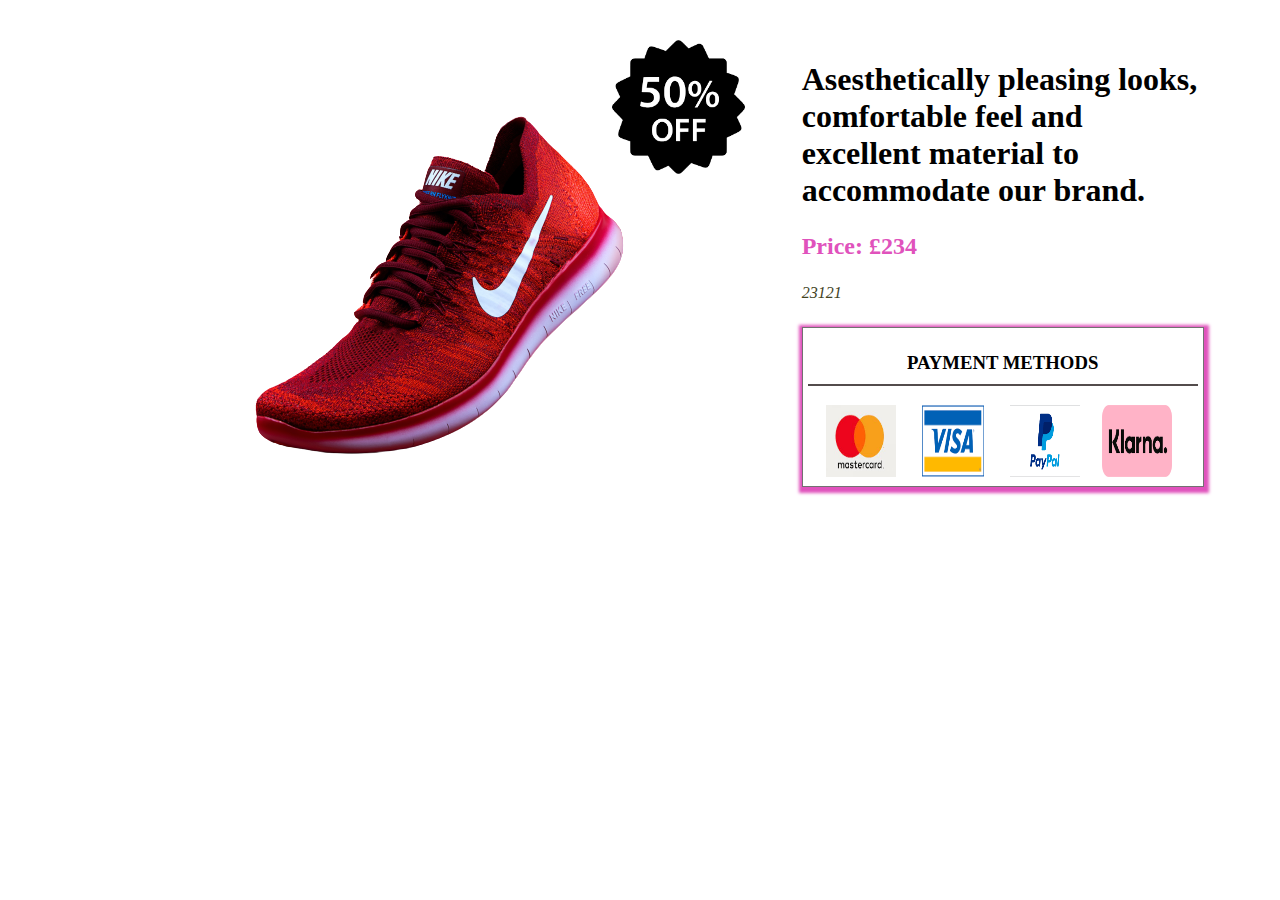
<file: description/description.html>
<!DOCTYPE html>
<html>
<head>
    <meta charset="utf-8" />
    <meta http-equiv="X-UA-Compatible" content="IE=edge">
    <title>Page Title</title>
    <meta name="viewport" content="width=device-width, initial-scale=1">
    <link rel="stylesheet" href="styles.css">
    <link rel="stylesheet" href="https://pro.fontawesome.com/releases/v5.10.0/css/all.css" integrity="sha384-AYmEC3Yw5cVb3ZcuHtOA93w35dYTsvhLPVnYs9eStHfGJvOvKxVfELGroGkvsg+p" crossorigin="anonymous"/>
</head>
<body>
    <section>
        <div class="container">
          
        
             <!-- Big Image //// -->
            <div class="secound_div">
                <img id="mainImg" src="shoe.png" alt="">
            </div>
            <!--// -->
            <div class="Detail">
            <div class="Off">
              
                <img src="sales.png" alt="sale">
            </div>
            <div class="Main-Detail">
               <h1>Asesthetically pleasing looks, comfortable feel and excellent material to accommodate our brand.</h1>
               <p id="price">Price: £234</p>
               <div class="rating">
                <i class="fas fa-star"></i>
                <i class="fas fa-star"></i>
                <i class="fas fa-star"></i>
               <i class="fas fa-star-half-alt"> 23121</i>
            </div>
           
                <div class="payment_methods">
                    <h3>PAYMENT METHODS</h3>
                    <div>
                      <a><img src="pay1.jpg" alt=""></a>  
                      <a><img src="pay2.png" alt=""></a>  
                      <a><img src="pay3.png" alt=""></a>  
                      <a><img src="pay4.png" alt=""></a>  

                    </div>
                </div>
            </div>
            
            </div>
   

            </div>
           
            </div>
        </div>
            <div>

        
    </section>


    <script src="./main.js"></script>

</body>
</html>
</file>
<file: description/styles.css>
.container {
  /* border: 2px solid black; */
  margin: 20px;
  display: flex;
  padding: 20px;
}
.first_div {
  width: 10%;
}
.first_div img {
  width: 100%;
  padding: 20px;
  display: block;
  border-bottom:2PX solid rgb(70, 66, 66); 
}
.first_div img:hover {
  border-bottom: 2px solid black;
  box-shadow: 2px 3px 4px 1px rgb(114, 61, 61);
  cursor: pointer;
  background: wheat;
}
.secound_div {
  /* border: 2px solid red; */
  text-align: center;
  height: 60%;
  width: 40%;
  margin-left: 90px;
  margin-top: 50px;
}
.secound_div:hover {
  cursor: pointer;
}
.Detail{
  display:flex;
  width: 50%;
  
  
}
.Off img{
width: 70%;
}

.Main-Detail{

   width:80% ;

}
.Main-Detail p{
  font-size: 24px;
  font-weight: 600;
  color:rgb(224, 82, 188);
}
.Main-Detail i{
color: rgb(66, 66, 30);
}
.Main-Detail i:hover{
  color: rgb(66, 66, 30);
  cursor: pointer;
  color: rgb(73, 88, 231);
  }
.shoe_selection img{
  width: 15%; 
  border: 2px solid red;
  border-radius: 50%;
  height: 60px;
  padding: 5px;
}
.shoe_selection img:hover{
  width: 15%; 
  border: 2px solid rgb(80, 180, 13);
  border-radius: 50%;
  cursor: pointer;
  height: 60px;
  padding: 5px;
}
#size{
  
  display: grid;
 grid-template-rows: 20px  20px  20px 20px;
 grid-template-columns: 1fr 1fr 1fr 1fr ;  
 grid-gap: 30px;
}
.siza_1{

  text-align: center;
  padding: 20px;
  height: 25vh;  
  
}
.num{
  
  padding: 10px;
  box-shadow: 1px 2px 3px 4px rgb(68, 54, 54);
}
.num:hover{
  width: 60%;
  cursor: pointer;
  box-shadow: 1px 2px 3px 4px rgb(133, 66, 66);
}
.payments button{
width: 30%;
text-align: left;
padding: 20px;
border: 3PX solid blue;
cursor: pointer;
border-radius:20PX;
box-shadow: 1px 2px 3px 4px black; 
}
.last_first_buttons button{
  margin-top: 30px;
  text-align: left;
  padding: 20px;
  border: none;
  background-color:rgb(82, 155, 224);
  cursor: pointer;
  width: 80%;
}
.last_first_buttons button:hover{
  box-shadow: 1px 2px 3px 2px rgb(37, 37, 37);
}
.last_secound_buttons button{
  margin-top: 30px;
  text-align: left;
  padding: 20px;
  border: none;
  background-color:rgb(224, 82, 188);
  cursor: pointer;
  width: 80%;
}
.last_secound_buttons button:hover{
  box-shadow: 1px 2px 3px 2px rgb(58, 36, 53);
  cursor: pointer;
}
.payment_methods{
  border: 1px solid rgb(114, 113, 113);
  margin-top: 25px;
  padding: 5px;
  box-shadow: 1px 2px 3px 4px rgb(224, 82, 188);
}
.payment_methods h3{
  text-align: center;
border-bottom: 2px solid rgb(83, 76, 76);
padding-bottom: 10px;
}

.payment_methods img{
  width: 18%;
  margin-left: 18px;
  height: 8vh;
}
.payment_methods img:hover{
box-shadow: 2PX 3PX 10PX rgb(80, 15, 15);
cursor: pointer;
}
</file>
